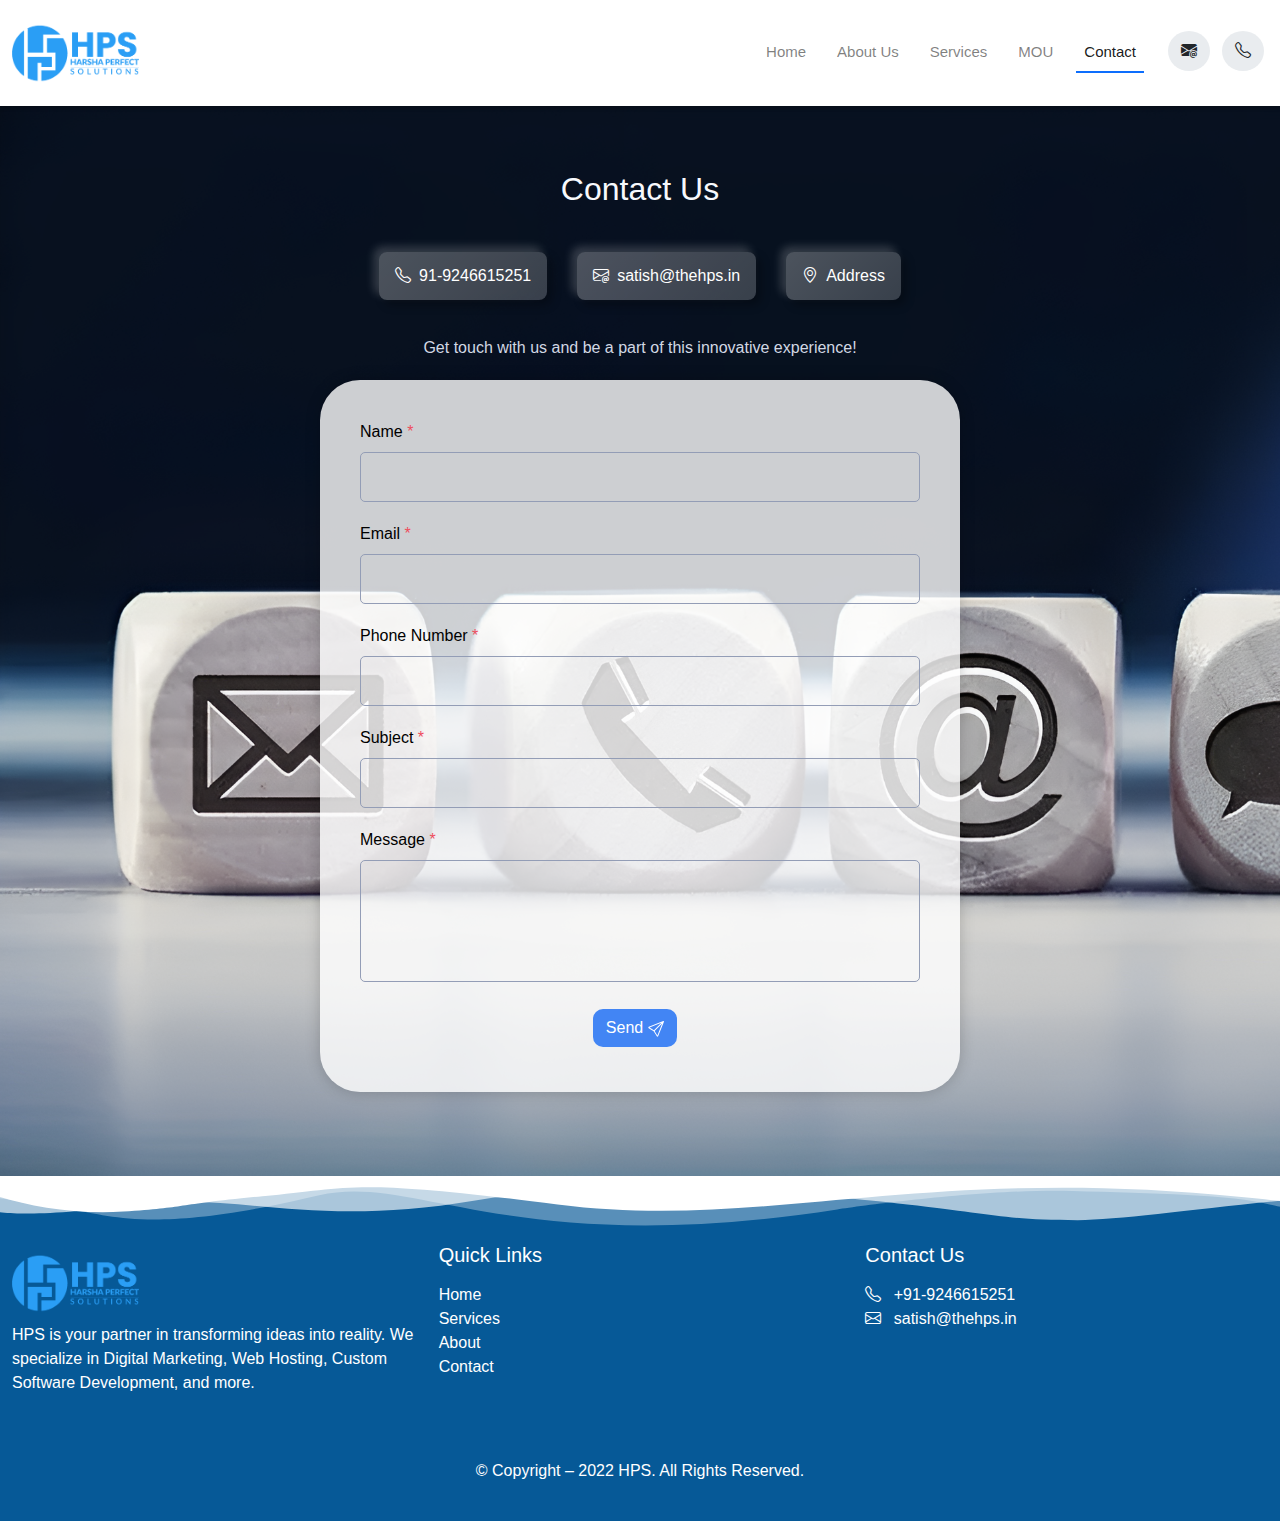
<file: contact.html>
<!DOCTYPE html>
<html lang="en">
<head>
    <meta charset="UTF-8">
    <meta name="viewport" content="width=device-width, initial-scale=1.0">
    <title>Contact - HPS</title>
    <link href="https://stackpath.bootstrapcdn.com/bootstrap/4.5.2/css/bootstrap.min.css" rel="stylesheet">
    <link href="https://cdn.jsdelivr.net/npm/bootstrap@5.3.2/dist/css/bootstrap.min.css" rel="stylesheet">
    <script src="https://cdn.jsdelivr.net/npm/bootstrap@5.3.2/dist/js/bootstrap.bundle.min.js"></script>
    <link rel="stylesheet" href="https://cdn.jsdelivr.net/npm/bootstrap-icons@1.10.5/font/bootstrap-icons.css">
    <link rel="stylesheet" href="/css/styles.css" />
    <script src="/js/scripts.js"></script>
</head>
<style>
       /*contactus*/
#contact{
    padding: 4rem 0;
    background-image: url('/images/contactus.png');
    background-size:cover; 
}
#contact p{
    text-align: center;
    color: #d2d8e4;
}
#contact h2{
    text-align: center;
    color: #f7f9fd;

}
.contact-form {
    background-size: cover; 
    background-position: center; 
    display: flex;
    flex-direction: column;
    width: 50%;
    margin: 20px auto; 
    padding: 40px;
    border-radius: 40px;
    background-color: rgba(255, 255, 255, 0.8); 
    box-shadow: 0px 0px 15px rgba(0, 0, 0, 0.2); 
}

.form-group {
    margin-bottom: 20px;
}

.form-group label {
    display: block;
    margin-bottom: 8px;
    color: #000; 
    font-weight: 500; 
}

.form-group input,
.form-group select,.form-group textarea {
    width: 100%;
    padding: 12px;
    border: 1px solid #939db6; 
    border-radius: 5px;
    color: #000; 
    background-color: transparent;
    -webkit-appearance: none;
    -moz-appearance: none;
    appearance: none;
    resize: none;
}
.form-group label::after {
    content: "*"; 
    color: #ee4d5d; 
  }
.form-group input:focus,
.form-group select:focus,.form-group textarea:focus {
    outline: none;
    border-color: #4285f4; 
    box-shadow: 0px 0px 8px rgba(66, 133, 244, 0.5); 
}

.submit{
    display: flex;
    justify-content: center;
    cursor: pointer;
    align-items: center;
}
.submit button{
    border-radius: 10px;
    cursor: pointer;
    background-color: #4285f4;
    color: white;
}
.submit button svg{
    margin-left: 5px;
}
.submit button:hover{
    background-color: #368EFE;
    color: white;
}
.contact-info {
    display: flex;
    flex-direction: row;
    justify-content: center;
    align-items: center;
    height: 120px; 
    gap: 30px;
  }
  
  .dice-button {
    display: inline-flex;
    align-items: center;
    padding: 12px 16px; 
    border-radius: 8px;
    text-decoration: none;
    color: white;
    background-color: rgba(255, 255, 255, 0.2); 
    box-shadow: 
      5px 5px 10px rgba(0, 0, 0, 0.3), 
      -5px -5px 10px rgba(255, 255, 255, 0.2); 
    position: relative; 
    transition: transform 0.2s ease-in-out; 
  }
  
  .dice-button:hover {
    transform: scale(1.03);
    color: var(--gemini-color-white);
  }
  
  .dice-button::before { 
    content: '';
    position: absolute;
    top: 0;
    left: 0;
    width: 100%;
    height: 100%;
    border-radius: 8px;
    background: linear-gradient(135deg, rgba(255,255,255,0.1), transparent);
  }
  
  .contact-text {
    margin-left: 8px;
  }
   /* Responsive adjustments */
  @media (max-width: 768px) {
    .contact-form {
      width: 90%; 
      padding: 30px; 
        margin: 10px auto;
      
    }
        .contact-info {
        flex-direction: column;
        height: auto;
        align-items: center;
        gap: 20px;
        padding: 10px;
      }
      
      .dice-button {
        margin-bottom: 10px;
          width: 80%;
      }
      .contact-item{
        width: -webkit-fill-available;
        max-width: 200px;
        text-align: center;
      }
      .contact-item a{
        display: flex;
        align-content: center;
        justify-content: center;
      }
  }
  @media (max-width: 576px) {
    .contact-form {
      width: 95%;
      padding: 20px;
    }

        .dice-button {
             width: 90%;

        }
    }
</style>
<body>

    <nav class="navbar navbar-expand-lg navbar-light bg-white py-0">
        <div class="container">
            <div class="d-flex align-items-center justify-content-between w-100 py-2">
                <a href="index.html" class="navbar-brand d-flex align-items-center">
                    <div class="icon me-2">
                        <img class="img-fluid" src="/images/hps_logo.png" alt="Logo" style="max-height: 80px;">

                    </div>
                </a>

                <div class="d-flex align-items-center">
                   

                    <div class="collapse navbar-collapse justify-content-end" id="mainNavbar">
                        <ul class="navbar-nav me-auto mb-2 mb-lg-0">
                            <li class="nav-item"><a href="index.html" class="nav-link">Home</a></li>
                            <li class="nav-item"><a href="about.html" class="nav-link">About Us</a></li>
                            <li class="nav-item"><a href="services.html" class="nav-link">Services</a></li>
                            <li class="nav-item"><a href="mou.html" class="nav-link">MOU</a></li>
                            <li class="nav-item"><a href="contact.html" class="nav-link active">Contact</a></li>
                        </ul>
                        

                    </div>
                    <div class="d-flex align-items-center">

                        <div class="contact-links d-flex align-items-center ms-3">
                            <a href="https://mail.google.com/mail/u/0/?tab=rm&ogbl#inbox?compose=GTvVlcSDbvCBkZfcfrqzPhWlqmRVgbMfRBLdJkRKgxKWWBlFwMGjRWBMSDtjZMnHfzcxSRRWmbSnF"
                                class="text-decoration-none text-dark contact-link  ms-2">
                                <span class="contact-icon me-1">
                                    <i class="bi bi-envelope-at-fill"></i>
                                </span>
                            </a>
                            <a href="tel:+919246615251"
                                class="text-decoration-none text-dark contact-link ms-2">
                                <span class="contact-icon me-1">
                                    <i class="bi bi-telephone"></i>
                                </span>
                            </a>
                        </div>
                    </div>
                    <button class="navbar-toggler" type="button" data-bs-toggle="collapse" data-bs-target="#mainNavbar"
                    aria-controls="mainNavbar" aria-expanded="false" aria-label="Toggle navigation">
                    <span class="navbar-toggler-icon"></span>
                </button>
                </div>

            </div>
        </div>
    </nav>
    <button id="scrollToTopBtn" title="Back to top">
        <i class="bi bi-chevron-up"></i>
      </button>
    <section id="contact">
        <div class="container">
          <h2 data-aos="fade-up">Contact Us</h2>
          <div class="contact-info">
            <div class="contact-item">
              <a href="tel:+919246615251" class="dice-button">
                <i class="bi bi-telephone"></i> 
                <span class="contact-text">91-9246615251</span>
              </a>
            </div>
            <div class="contact-item">
              <a href="https://mail.google.com/mail/u/0/?tab=rm&ogbl#inbox?compose=GTvVlcSDbvCBkZfcfrqzPhWlqmRVgbMfRBLdJkRKgxKWWBlFwMGjRWBMSDtjZMnHfzcxSRRWmbSnF" class="dice-button">
                <i class="bi bi-envelope-at"></i> 
                <span class="contact-text">satish@thehps.in</span>
              </a>
            </div>
            <div class="contact-item">
                <a href="https://www.google.com/maps/place/31-7-85,+Assam+Garden+St,+Bangaramma+Metta,+Mahaarajupeta,+Visakhapatnam,+Andhra+Pradesh+530020/data=!4m2!3m1!1s0x3a39435d73598d6f:0xdd38057571aee0a6?sa=X&ved=1t:242&ictx=111" class="dice-button" target="_blank">
                    <i class="bi bi-geo-alt"></i> 
                  <span class="contact-text">Address</span>
                </a>
              </div>
          </div>
          </div>
          <p data-aos="fade-up" data-aos-delay="200">
            Get touch with us and be a part of this innovative experience!
          </p>
          <form action="" method="post" class="contact-form" id="contact-form" data-aos="fade-up" data-aos-delay="300">
            <div class="form-group">
              <label for="student_name">Name </label>
              <input type="text" id="student_name" name="student_name" required/>
            </div>
            <div class="form-group">
                <label for="email">Email </label>
                <input type="email" id="email" name="email"required/>
              </div>
            <div class="form-group">
              <label for="phone_number">Phone Number </label>
              <input type="tel" id="phone_number" name="phone_number"required/>
            </div>
            <div class="form-group">
                <label for="subject">Subject </label>
                <input type="text" id="subject" name="subject"required/>
            </div>
            <div class="form-group">
                <label for="messsage">Message </label>
                <textarea id="message" name="message" rows="4" required></textarea>
            </div>
            <div class="submit">
                <button type="submit" class="btn">Send<svg xmlns="http://www.w3.org/2000/svg" width="16" height="16" fill="currentColor" class="bi bi-send" viewBox="0 0 16 16">
                    <path d="M15.854.146a.5.5 0 0 1 .11.54l-5.819 14.547a.75.75 0 0 1-1.329.124l-3.178-4.995L.643 7.184a.75.75 0 0 1 .124-1.33L15.314.037a.5.5 0 0 1 .54.11ZM6.636 10.07l2.761 4.338L14.13 2.576zm6.787-8.201L1.591 6.602l4.339 2.76z"/>
            </svg></button>
                
            </div>
          </form>
        </div>
      </section>
    
    <footer class="bg-dark text-white" style="padding-top: 0px;">
        <div class="p-9om9971 pagelayer-row pagelayer-row-stretch-auto pagelayer-height-default">
            <style pagelayer-style-id="9om9971">
                .p-9om9971 .pagelayer-col-holder {
                    padding: 10px;
                }

                .p-9om9971>.pagelayer-background-overlay {
                    -webkit-transition: all 400ms !important;
                    transition: all 400ms !important;
                }

                .p-9om9971 .pagelayer-svg-top .pagelayer-shape-fill {
                    fill: #ffffff;
                }

                .p-9om9971 .pagelayer-row-svg .pagelayer-svg-top {
                    width: 125%;
                    height: 57px;
                }

                .p-9om9971 .pagelayer-svg-bottom .pagelayer-shape-fill {
                    fill: #e44993;
                }

                .p-9om9971 .pagelayer-row-svg .pagelayer-svg-bottom {
                    width: 100%;
                    height: 100px;
                }

                .p-9om9971 {
                    background: #065997;
                    margin-top: 0px;
                    margin-right: 0px;
                    margin-bottom: 0px;
                    margin-left: 0px;
                    padding-top: 0px;
                    padding-right: 0px;
                    padding-bottom: 30px;
                    padding-left: 0px;
                }
            </style>
            <div class="pagelayer-row-shape">
                <div class="pagelayer-row-svg">
                    <svg class="pagelayer-svg-top">
                        <svg xmlns="http://www.w3.org/2000/svg" viewBox="0 0 1000 100" preserveAspectRatio="none">
                            <path class="pagelayer-shape-fill" style="opacity:0.33"
                                d="M670.3,26.21c50.4,4 99.94,6.49 123.24,23.79c13,9.8 76.7,33.75 109.5,30.45c32.8,-3.2 96.96,-54 96.96,-54v-36.44l-1070.7,18.74c0,0 91.5,38.45 115.5,50c27.71,13.33 54.97,41.63 154.74,-24.81c60,-39.95 119.86,113.11 323.76,24.81c19.4,-8.3 96.6,-36.55 147,-32.55z">
                            </path>
                            <path class="pagelayer-shape-fill" style="opacity:0.66"
                                d="M918.41,24.95c63.9,0 81.59,37.5 81.59,37.5v-62.45l-1000,0l-7.46,57.95c0,0 7.46,22.5 94.5,-7.95c63.25,-22.13 106.3,42.15 210,-7.05c103.7,-49.2 241.4,-1.65 270,7.05c51.9,15.9 61,27.45 106.5,27.45c41.7,0 144.17,-52.4 241.87,-52.5z">
                            </path>
                            <path class="pagelayer-shape-fill"
                                d="M921.5,50c73.7,-7.2 97.5,-50 97.5,-50l-1053,0c0,0 49.7,73.65 111,62.45c42.4,-7.6 30.2,-11.8 87,-27c57.2,-15.2 55.5,-32.05 184.5,14.55c129.1,46 227.41,-70.55 427.41,-13.05c63.5,18.1 71.89,20.25 145.59,13.05z">
                            </path>
                        </svg>
                    </svg>

                </div>
            </div>

            <div class="pagelayer-row-holder pagelayer-row pagelayer-auto pagelayer-width-auto">
                <div pagelayer-id="ohb7245" class="p-ohb7245 pagelayer-col">
                    <style pagelayer-style-id="ohb7245">
                        .p-ohb7245>.pagelayer-background-overlay {
                            -webkit-transition: all 400ms !important;
                            transition: all 400ms !important;
                        }
                    </style>
                    <div class="container">
                        <div class="row" style="padding-top: 10px;">
                            <div class="col-md-4 mb-4">
                                <img class="img-fluid" src="/images/hps_logo.png" alt="Logo" style="max-height: 80px;">
                                <p class="footer-text">HPS is your partner in transforming ideas into reality. We
                                    specialize in Digital Marketing, Web Hosting, Custom Software Development, and
                                    more.</p>
                            </div>


                            <div class="col-md-4 mb-4">
                                <h4>Quick Links</h4>
                                <ul class="list-unstyled">
                                    <li><a href="index.html" class="text-white footer-link">Home</a></li>
                                    <li><a href="services.html" class="text-white footer-link">Services</a></li>
                                    <li><a href="about.html" class="text-white footer-link">About</a></li>
                                    <li><a href="contact.html" class="text-white footer-link">Contact</a></li>
                                </ul>
                            </div>
                            <div class="col-md-4 mb-4">
                                <h4>Contact Us</h4>
                                <p class="footer-text">
                                    <i class="bi bi-telephone me-2"></i> <a href="tel:+919246615251"
                                        class="text-white footer-link">+91-9246615251</a><br>
                                    <i class="bi bi-envelope me-2"></i> <a href="https://mail.google.com/mail/u/0/?tab=rm&ogbl#inbox?compose=GTvVlcSDbvCBkZfcfrqzPhWlqmRVgbMfRBLdJkRKgxKWWBlFwMGjRWBMSDtjZMnHfzcxSRRWmbSnF"
                                        class="text-white footer-link">satish@thehps.in</a>
                                </p>
                            </div>
                        </div>
                    </div>

                    <div class="row m-0">
                        <div class="col-12 text-center mt-4 py-2 copyright">
                            <p class="mb-0">© Copyright – 2022 HPS. All Rights Reserved.</p>
                        </div>
                    </div>
                </div>
            </div>
        </div>
    </footer>    
    <script src="https://code.jquery.com/jquery-3.5.1.slim.min.js"></script>
    <script src="https://cdn.jsdelivr.net/npm/@popperjs/core@2.9.2/dist/umd/popper.min.js"></script>
    <script src="https://stackpath.bootstrapcdn.com/bootstrap/4.5.2/js/bootstrap.min.js"></script>
    <script>
        document.getElementById('scrollToTopBtn').addEventListener('click', () => {
        window.scrollTo({
            top: 0,
            behavior: 'smooth'
        });
    });
    </script>
</body>
</html>
</file>
<file: css/styles.css>
:root{
    --googledevai-blue: #076eff;
    --googledevai-cyan: #4fabff;
    --googledevai-grey: #5f6368;
    --googledevai-lightblue: #b1c5ff;
    --googledevai-peach: #ffddb7;
        --gemini-color-white: rgb(255 255 255);
        --gemini-color-grey-50: #f7f9fd;
        --gemini-color-grey-100: #f0f3f8;
        --gemini-color-grey-200: #d2d8e4;
        --gemini-color-grey-300: #b7becf;
        --gemini-color-grey-400: #939db6;
        --gemini-color-grey-500: #828fb1;
        --gemini-color-grey-600: #2f3543;
        --gemini-color-grey-700: #1b212d;
        --gemini-color-grey-800: #161823;
        --gemini-color-grey-900: #060606;
        --gemini-color-black: rgb(0 0 0);
        --gemini-color-gemini-peach: #FFDDB7;
        --gemini-color-gemini-blue: #368EFE;
        --gemini-color-gemini-cyan: #4FABFF;
        --gemini-color-gemini-light-blue: #B1C5FF;
        --gemini-color-gemini-white: var(--gemini-color-white);
        --gemini-color-gemini-grey-700: #5F6368;
        --gemini-color-gemini-grey-900: #202124;
        --gemini-color-blue: #368efe;
        --gemini-color-purple-100: #ac87eb;
        --gemini-color-red-200: #ee4d5d;
        --gemini-color-blue-gradient: linear-gradient(61deg, #64b8fb 6.28%, #217bfe 76.97%);
        --gemini-color-pink-gradient: linear-gradient(90deg, #a485fa -104.88%, var(--gemini-color-red-200) 198.78%);
        --gemini-color-logo-gradient: linear-gradient(90deg, #217bfe 0%, #078efb 33.53%, #ac87eb 70%, #ee4d5d 100%);
        --gemini-color-primary-button-gradient: linear-gradient(52deg, #0844ff 11.5%, #64b8fb 129.52%);
        --gemini-color-chart-gradient: linear-gradient(105deg, #446eff 18.71%, #2e96ff 49.8%, #b1c5ff 90.55%);
        --gemini-color-foreground: var(--gemini-color-white);
        --gemini-color-background: var(--gemini-color-grey-900);
        --gemini-branding-button-gradient: linear-gradient(15deg, #217BFE 1.02%, #078EFB 28.51%, #A190FF 80.14%, #BD99FE 102.85%);
        --gemini-branding-text-gradient: linear-gradient(90deg, #217BFE 0%, #078EFB 33.53%, #AC87EB 67.74%, #EE4D5D 100%);
        --gemini-gradient-linear-colors: var(--gemini-color-gemini-blue) 5.96%, var(--gemini-color-gemini-cyan) 56.89%, var(--gemini-color-gemini-light-blue) 93.53%;
        --gemini-gradient-linear: linear-gradient(53deg, #0260FF 9.29%, #40A2FF 48.23%, #A8BEFF 82.56%);
        --gemini-text-gradient-light-blue: linear-gradient(69deg, #AABDF4 16.42%, #FFF 77.56%, #A8BEFF 124.91%);
}
body {
    margin: 0;
    font-family: "Heebo", sans-serif !important;
    font-size: 1rem;
    font-weight: 400;
    line-height: 1.5;
    color: #333; 
    min-height: 100vh;
    overflow-x: hidden;
}

.navbar {
    box-shadow: 0 2px 4px rgba(0, 0.2, 0.2, 0.2);
    z-index: 1000;
    padding-bottom: 5px;
    transition: background-color 0.3s ease-in-out; 
}

.nav-item.dropdown ul{
    padding: 3px;

}
.navbar-toggler {
    margin-bottom: 10px;
    margin-left: auto; 
    margin-right: 10px; 
}
.navbar-collapse{
    transition: transform 0.3s ease-in-out;
}
.navbar-collapse.fixed-top { 
    position: fixed;
    top: 0;
    left: 0;
    right: 0;
    z-index: 1000; 
    padding: 10px 30px;
    width: 100%; 
    background-color: white;
    padding-bottom: 5px;
    box-shadow: 0 2px 4px rgba(0, 0.2, 0.2, 0.2);
}
  
#headerCarousel .carousel-item {
    transition: opacity 0.6s ease-in-out, transform 0.6s ease-in-out;
    opacity: 0;
}

#headerCarousel .carousel-item.active {
    opacity: 1;
    transform: scale(1);
}

.carousel-indicators button {
    width: 12px;
    height: 12px;
    border-radius: 5%;
    background-color: #000;
    transition: background-color 0.3s ease-in-out;
}

.carousel-indicators button.active {
    background-color: #fff;
}

.navbar-brand {
    font-weight: 600;
}

.navbar-nav .nav-link {
    padding-left: 1rem;
    padding-right: 1rem;
    transition: transform 0.3s ease-in-out;
}

.navbar-nav {
    gap: 15px;
    position: sticky;
    font-size: 15px !important;
    font-weight: 400 !important;
    color: rgba(0, 0, 0, .6) !important;
}
.navbar-light .navbar-nav .nav-link.active{
    border-bottom: 2px solid #0d6efd !important;
}

.carousel-control-next,
.carousel-control-prev {
    width: 5%;
}
.carousel-item img {
    height: 500px;
}

.contact-icon {
    display: inline-block;
    padding: 8px 13px;
    border-radius: 50%;
    background-color: #e9ecef;
    margin-bottom: 3px;
}

.nav-link:hover {
    color: var(--gemini-color-gemini-blue); 
    transform: scale(1.07);
}

.nav-link.active {
    color: var(--gemini-color-gemini-blue); 
}
nav-link dropdown-toggle{
    z-index: 9999;
}
.dropdown-menu {
    background-color: #fff;
    border-radius:0 0 5px 5px !important; 
    z-index: 1001 !important;
    border-top:3px solid #007bff;
    box-shadow: 0 2px 4px rgba(0, 0.2, 0.2, 0.2);
   
  }
  .dropdown-item {
    color: rgba(0, 0, 0, .6) !important; 
    transition: background-color 0.3s;
    border-radius: 3px;
    border-left: 2px solid transparent;
    transition: transform 0.3s ease-in-out;
  }

  .dropdown-item:hover,
  .dropdown-item:focus {
    background-color: #e9ecef; 
    border-left: 2px solid #007bff;
  }
  .navbar-nav .nav-item .dropdown-menu {
    display: none;
}

.navbar-nav .nav-item:hover .dropdown-menu {
    display: block; 
}
.navbar-nav .nav-item .dropdown-menu.show {
    display: block;
}
  .drop-
.contact-link {
    display: inline-flex;
    align-items: center;
    transition: transform 0.3s ease-in-out;
    padding: 5px; 
}

.contact-link:hover .contact-icon {
    background-color: var(--gemini-color-gemini-blue);
}

.contact-link:hover svg {
    fill: white;
}

.contact-link:hover {
    transform: scale(1.03);
    color: white;
    border-radius: 5px;
}

.container-fluid {
    flex-direction: column;
}

#registernow {
    background: var(--gemini-color-pink-gradient); 
    border-radius: 3px;
    padding: 8px 16px; 
}
#scrollToTopBtn {
    position: fixed;
    bottom: 20px;
    right: 30px;
    display: none;
    opacity: 0;
    transition: opacity 0.3s ease;
    z-index: 99;
    border: none;
    background-color: transparent;
    padding: 6px 10px;
    border-radius: 50%;
    cursor: pointer;
}

#scrollToTopBtn:hover {
    background-color: rgba(0, 0, 0, 0.1);
}

#scrollToTopBtn.show {
    opacity: 1;
    display: inline-block;
    background-color: var(--gemini-color-grey-500);
    fill: white;
    color: white;
}

.ourservices {
    padding: 50px 0;
    text-align: center;
}

.ourservices h2 {
    font-weight: 700;
    margin-bottom: 40px;
    color: #343a40; 
}

.ourservices .service-item {
    --_gemini-box-radius: 20px; 
    --_gemini-border-width: 1px; 
    --_gemini-gradient-border: linear-gradient(15deg, #217BFE 1.02%, #078EFB 28.51%, #A190FF 80.14%, #BD99FE 102.85%);
    
    margin-bottom: 30px;
    background: var(--gemini-color-grey-800);
    padding: 20px;
    border-radius: var(--_gemini-box-radius);
    box-shadow: 0 4px 8px rgba(0, 0, 0, 0.1);
    position: relative;
    z-index: 1;
    transition: transform 0.3s ease, background-color 0.3s ease;
}

.ourservices .service-item::before {
    content: "";
    position: absolute;
    top: 0;
    left: 0;
    right: 0;
    bottom: 0;
    border-radius: inherit;
    padding: var(--_gemini-border-width);
    background: var(--_gemini-gradient-border);
    -webkit-mask: 
        linear-gradient(#fff 0 0) content-box, 
        linear-gradient(#fff 0 0);
    -webkit-mask-composite: xor; 
    mask-composite: exclude; 
    z-index: -1;
    transition: background 0.3s ease;
    opacity: 0; 
    cursor: pointer;
}

.ourservices .service-item:hover::before {
    opacity: 1;
}

.ourservices .service-item:hover {
    transform: scale(1.03);
    box-shadow: 0 8px 16px rgba(0, 0, 0, 0.2);
    background-color: var(--gemini-color-pink-gradient); 
}

.ourservices .service-item h4 {
    font-size: 20px;
    font-weight: 600;
    margin-bottom: 15px;
    background: linear-gradient(105deg, #446eff 18.71%, #2e96ff 49.8%, #b1c5ff 90.55%);
    -webkit-background-clip: text; 
    background-clip: text;
    -webkit-text-fill-color: transparent; 
    text-fill-color: transparent;
}
.ourservices .service-item h4 i{
    font-size: 30px
}

.ourservices .service-item p {
    color: var(--gemini-color-grey-500);
}

.service-item h4 {
    margin-bottom: 15px;
}

.service-item p {
    margin-top: auto;
    color: #6c757d;
}
@media (min-width: 1200px) {
    .container, .container-lg, .container-md, .container-sm, .container-xl {
        max-width: 1340px;
    }
}

@media (max-width: 992px) { 
    .navbar-nav {
      gap: 10px; 
    }
  
    .contact-link span:not(.contact-icon) {
      display: none; 
    }
  
    #registernow {
      display: none;
    }
  }
.latest-technologies{
    background-color: var( --gemini-color-grey-100);
    padding-bottom: 5px !important;
}
  .image-container {
    width: 200px; 
    height: 200px; 
    overflow: hidden;
    flex-shrink: 0;
}

.image-container img {
    width: 100%;
    height: 100%;
    object-fit: cover;
}

#emerging-title{
    margin-bottom: 20px;
}
.emerging {
    position: relative;
    transition: box-shadow 0.3s ease, transform 0.3s ease;
}

.emerging {
    box-shadow: 0 4px 8px rgba(0, 0, 0, 0.1);
}

.emerging:hover {
    box-shadow: 0 8px 16px rgba(0, 0, 0, 0.2);
    transform: scale(1.02);
}

.youtubechannel {
    box-shadow: 0px 4px 10px rgba(0, 0, 0, 0.1); 
}
.content {
    flex-grow: 1;
}

.btn {
    margin-right: 10px;
    margin-bottom: 5px; 
}
footer {
    padding-top: 1.5rem;
    background-color: #343a40; 
    color: #ffffff;
    padding-bottom: 0px !important;
}

footer h4 {
    margin-bottom: 1rem;
    font-size: 1.25rem; 
}

footer p {
    margin-bottom: 0.5rem;
}

footer a {
    color: #ffffff; 
    text-decoration: none;
}

footer a:hover {
    text-decoration: underline;
}

footer .bi {
    margin-right: 0.5rem;
}

/*contactus*/
#contact{
    padding: 4rem 0;
    background-image: url('/images/contactus.png');
    background-size:cover; 
}
#contact p{
    text-align: center;
    color: #d2d8e4;
}
#contact h2{
    text-align: center;
    color: #f7f9fd;

}
.contact-form {
    background-size: cover; 
    background-position: center; 
    display: flex;
    flex-direction: column;
    width: 50%;
    margin: 20px auto; 
    padding: 40px;
    border-radius: 40px;
    background-color: rgba(255, 255, 255, 0.8); 
    box-shadow: 0px 0px 15px rgba(0, 0, 0, 0.2); 
}

.form-group {
    margin-bottom: 20px;
}

.form-group label {
    display: block;
    margin-bottom: 8px;
    color: #000; 
    font-weight: 500; 
}

.form-group input,
.form-group select,.form-group textarea {
    width: 100%;
    padding: 12px;
    border: 1px solid #939db6; 
    border-radius: 5px;
    color: #000; 
    background-color: transparent;
    -webkit-appearance: none;
    -moz-appearance: none;
    appearance: none;
    resize: none;
}
.form-group label::after {
    content: "*"; 
    color: #ee4d5d; 
  }
.form-group input:focus,
.form-group select:focus,.form-group textarea:focus {
    outline: none;
    border-color: #4285f4; 
    box-shadow: 0px 0px 8px rgba(66, 133, 244, 0.5); 
}

.submit{
    display: flex;
    justify-content: center;
    cursor: pointer;
    align-items: center;
}
.submit button{
    border-radius: 10px;
    cursor: pointer;
    background-color: #4285f4;
    color: white;
}
.submit button svg{
    margin-left: 5px;
}
.submit button:hover{
    background-color: #368EFE;
    color: white;
}
.contact-info {
    display: flex;
    flex-direction: row;
    justify-content: center;
    align-items: center;
    height: 120px; 
    gap: 30px;
  }
  
  .dice-button {
    display: inline-flex;
    align-items: center;
    padding: 12px 16px; 
    border-radius: 8px;
    text-decoration: none;
    color: white;
    background-color: rgba(255, 255, 255, 0.2); 
    box-shadow: 
      5px 5px 10px rgba(0, 0, 0, 0.3), 
      -5px -5px 10px rgba(255, 255, 255, 0.2); 
    position: relative; 
    transition: transform 0.2s ease-in-out; 
  }
  
  .dice-button:hover {
    transform: scale(1.03);
    color: var(--gemini-color-white);
  }
  
  .dice-button::before { 
    content: '';
    position: absolute;
    top: 0;
    left: 0;
    width: 100%;
    height: 100%;
    border-radius: 8px;
    background: linear-gradient(135deg, rgba(255,255,255,0.1), transparent);
  }
  
  .contact-text {
    margin-left: 8px;
  }

/*register*/
.register {
    padding: 4rem 0;
    background-image: url('/static/images/desginer.png');
    background-size: cover; 
    position: relative; 
}

.register p{
    text-align: center;
    color: #d2d8e4;
}
.register h2{
    text-align: center;
    color: #f7f9fd;

}
.registration-form {
    background-size: cover; 
    background-position: center; 
    display: flex;
    flex-direction: column;
    width: 80%;
    margin: 20px auto; 
    padding: 40px;
    border-radius: 40px;
    background-color: rgba(255, 255, 255, 0.8); 
    box-shadow: 0px 0px 15px rgba(0, 0, 0, 0.2); 
}
.loading-spinner {
    display: none; 
    position: fixed;
    top: 50%;
    left: 50%;
    transform: translate(-50%, -50%);
    z-index: 1000; 
}

.error-overlay {
    display: none; 
    position: fixed;
    top: 0;
    left: 0;
    width: 100%;
    height: 100%;
    background-color: rgba(0, 0, 0, 0.5); 
    z-index: 1000; 
}

.error-message {
    position: absolute;
    top: 50%;
    left: 50%;
    transform: translate(-50%, -50%);
    background-color: white;
    padding: 20px 40px;
    border-radius: 5px;
    text-align: center;
    align-items: center;
}
.btn-success{
    background-color: #218838;
    color: white;
}

/*aboutus*/
#about-title{
    margin-top: 40px;
    margin-bottom: 20px;
}
.aboutus{
    margin-bottom: 20px;
}
.aboutus-content h2 {
    color: #343a40;
    margin-bottom: 20px;
}

.aboutus-content p {
    color: #495057;
}

.aboutus-img img {
    max-width: 100%;
    height: auto;
    border-radius: 10px;

}


#readMoreBtn {
    padding: 10px 20px;
    background-color: #007bff;
    color: white;
    border: none;
    border-radius: 5px;
    cursor: pointer;
    transition: background-color 0.3s ease;
}

#readMoreBtn:hover {
    background-color: #0056b3;
}

#hiddenContent {
    display: none;
}

.aboutus-banner {
    position: relative;
    border-radius: 10px;
    overflow: hidden;
    
}

#aboutus-banner-img {
    width: 100%;
    height: auto;
    opacity: 0.6;

    position: relative;
}

#aboutus-banner-img::after {
    content: "";
    position: absolute;
    top: 0;
    right: 0;
    bottom: 0;
    left: 0;
    background: linear-gradient(to right, transparent 100%, rgba(0, 0, 0, 0.8) 100%);

    z-index: 1;
}


.aboutus-banner-content {
    position: absolute;
    top: 50%;
    left: 50%;
    transform: translate(-50%, -50%);
    width: 90%; 
    color: var(--gemini-color-gemini-grey-800);
    text-align: center;
    z-index: 2;
    display: flex;
    flex-direction: row;
    justify-content: space-between; 
    align-items: center; 
    z-index: 10;
    background-color: rgba(255, 255, 255, 0.2); 
    backdrop-filter: blur(1px); 
    border-radius: 10px;
    padding: 20px; 
    
}
.aboutus-banner-content p{
    margin-left: 10px;
    color: white;
   
}

.aboutus-banner-content img {
    min-width: 500px;
    height: auto;
    border-radius: 10px;
    box-shadow: 0px 2px 5px rgba(0, 0, 0, 0.1);
}
#shortContent{
    margin-top: 20px;
}

.research-paper {
    padding: 0;
    
}

.research-paper h2, .research-paper h3 {
    color: #343a40; 
}

.research-paper p {
    color: #495057;
    line-height: 1.6; 
}

.publishing-process {
    margin-top: 50px; 
}

.process-step {
    display: flex;
    align-items: center;
    margin-bottom: 20px; 
}

.step-number {
    width: 40px;
    height: 40px;
    border-radius: 50%;
    background: var(--gemini-color-pink-gradient);
    color: white;
    display: flex;
    justify-content: center;
    align-items: center;
    font-weight: bold;
    margin-right: 20px; 
}

.step-description {
    flex: 1; 
}
.step-description h4{
    font-size: 18px;
    font-weight: 600;
    margin-bottom: 15px;
    background:linear-gradient(130deg, #217BFE 0%, #078EFB 33.53%, #AC87EB 67.74%, #EE4D5D 100%);
    -webkit-background-clip: text;
    background-clip: text;
    -webkit-text-fill-color: transparent;
    text-fill-color: transparent;
}
.step-description p{
    color: var(--gemini-color-grey-500);
}
.journal-logos {
    margin-top: 30px; 
    display: flex;
    justify-content: center;
    flex-wrap: wrap; 
}

.journal-logos img {
    max-width: 100px; 
    height: auto;
    margin: 10px; 
}
#process-steps{
    background: linear-gradient(to bottom, var(--gemini-color-grey-600), var(--gemini-color-grey-700));
    padding: 40px;
   
}
.process-step {
    display: flex;
    align-items: center;
    margin-bottom: 20px; 
    --_gemini-box-radius: 20px;
    --_gemini-border-width: 1px;
    --_gemini-gradient-border: linear-gradient(15deg, #217BFE 1.02%, #078EFB 28.51%, #A190FF 80.14%, #BD99FE 102.85%);
    margin-bottom: 30px;
    background: var(--gemini-color-grey-800);
    padding: 20px;
    border-radius: var(--_gemini-box-radius);
    box-shadow: 0 4px 8px rgba(0, 0, 0, 0.1);
    position: relative;
    z-index: 1;
    transition: transform 0.3s ease, background-color 0.3s ease;
    min-height: 150px;
}
.process-step::before {
    content: "";
    position: absolute;
    top: 0;
    left: 0;
    right: 0;
    bottom: 0;
    border-radius: inherit;
    padding: var(--_gemini-border-width);
    background: var(--_gemini-gradient-border);
    -webkit-mask: 
      linear-gradient(#fff 0 0) content-box, 
      linear-gradient(#fff 0 0);
    -webkit-mask-composite: xor; 
    mask-composite: exclude; 
    z-index: -1;
    transition: background 0.3s ease, opacity 0.3s ease; 
    opacity: 0; 
    cursor: pointer;
  }
  
  .process-step:hover::before { /* Target ::before on hover */
    opacity: 1; 
  }
  
  .process-step:hover {
    transform: scale(1.03);
    box-shadow: 0 8px 16px rgba(0, 0, 0, 0.2);
    background-color: var(--gemini-color-pink-gradient); 
  }
.process-step {
    display: flex;
    align-items: center;
    margin-bottom: 20px; 
}
.journal{
    margin-left: 40px;
    margin-top: 40px;
}
.journal-logos {
    margin-top: 30px;
    display: flex;
    justify-content: center;
    flex-wrap: wrap;
    gap: 20px; 
}

.journal-logos img {
    max-width: 60px; 
    height: auto;
    opacity: 0.8;  
    margin-left: 30px;
    margin-right: 30px;
    transition: opacity 0.3s ease; 
}

.journal-logos img:hover {
    opacity: 1;
}

.why-choose-us {
    background-color: #fff;
    padding: 40px;
  }
.why-choose>div{
    gap: 5px;
}
  .why-choose {
    background-color: var(--gemini-color-grey-50);
    padding: 20px; 
    border-radius: 10px; 
    box-shadow: 0 4px 8px rgba(0, 0, 0, 0.2); 
    text-align: center; 
    margin-bottom: 20px;
    transition: transform 0.3s ease-in-out;
  }
  .why-choose:hover{
    transform: scale(0.98);
  }
  .why-choose h3 {
    color: var(--gemini-color-grey-700);
    margin-bottom: 10px;
  }

  .why-choose p {
    color: var(--gemini-color-grey-500);
    line-height: 1.6;
    margin-bottom: 15px;
  }
  
#development-process{
    background: linear-gradient(to bottom, var(--gemini-color-grey-600), var(--gemini-color-grey-700)) !important;
}
.portfolio-item{
    margin-bottom: 10px;
}
@media only screen and (max-width: 415px) {
    #development-process>div>h2{
        background: linear-gradient(90deg, #217BFE 0%, #078EFB 33.53%, #AC87EB 67.74%, #EE4D5D 100%) !important;
        -webkit-background-clip: text !important; 
        background-clip: text !important;
        -webkit-text-fill-color: transparent !important;
         text-fill-color: transparent !important;
    }
}
.hero-section {
    background-color: #2a9ef5; 
    overflow: hidden;
    display: flex;
    align-items: center;
    position: relative;

}
.image-container{
    overflow: hidden;
    width: 700px;
    height:630px;
    border-radius: 240px 0px 0px 240px;
    border-left: 5px solid #ffffff;
    position: relative;
    background-color: #ffffff;
}

.text-column {
    display: flex;
    flex-direction: column;
    justify-content: center;
    padding-left: 60px;
    padding-right: 30px;
}
.text-column .sub-heading h6{
    font-size: 1.1rem;
    color: #f8f7f7; 
    font-weight: 500;
    margin-bottom: 10px;
}

.text-column .main-heading h2{
   font-size: 2.5rem;
   line-height: 1.2;
   color: #f8f7f7;  
   margin-bottom: 15px;
   font-weight: 700;
}


.text-column .description p{
    font-size: 16px;
    color: #0b2d37; 
    line-height: 1.6;
}

.text-column .pagelayer-btn a {
    display: inline-block;
    padding: 12px 25px;
    border: none;
    border-radius: 25px;
    background-color: #ffffff;
    color: #078EFB;
    font-weight: 500;
    text-decoration: none;
    transition: background-color 0.3s ease;
}
.text-column .pagelayer-btn a:hover {
    background-color: #f7f2f2;
}


#carouselExampleSlidesOnly {
    height: 100%;
    width: 100%; 
}


.carousel-inner {
    height: 100%;
     border-radius: 240px 0px 0px 240px;
     border-left: 8px solid #ffffff;
}

.carousel-item {
   height: 100%;
}
.carousel-item img {
    width: 100%;
    height: 100%;
     object-fit: cover;
     object-position: center;
    border-radius: 240px 0px 0px 240px;

}
@media (max-width: 992px) {

    .hero-section {
        padding: 30px 0;
    }
    .image-container{
        border-radius: 0px;
    }
    .carousel-inner {
         border-radius: 0px;
    }
    .carousel-item img {
        border-radius: 0px;
    }
    .text-column{
        padding-left: 15px;
        padding-right: 15px;
    }
     .text-column .main-heading h2{
        font-size: 2.1rem;
     }

}


@media (max-width: 768px) {
    .pagelayer-col {
      width: 100%;
      max-width: 100%;
      flex: 0 0 100%;
    }
     .hero-section {
         padding: 20px 0;
     }
    .text-column .main-heading h2{
        font-size: 1.8rem;
    }
     .image-container {
        background-color:#f0f0f0;
       border-left: 0px solid #ffffff;
    }
    .carousel-inner {
      border-left: 0px solid #ffffff;
        
    }
    .navbar{
        padding: 0px 5px;
    }
    .hero-section{
        display: flex;
        flex-direction: column;
        padding-bottom: 0px;
        text-align: center;
    }
    .hero-section .image-container{
        margin-top: 20px;
    }
    .carousel-item img {
        border-radius: 0px;
        height: 400px;
    }
    .image-container{
        width: 100%;
        height: 400px;
    }
    .ourservices{
        padding: 20px 0;
    }
    .ourservices .container h2{
        margin-bottom: 15px;
    }
    .why-choose-us{
        padding: 10px;
    }
    .navbar-toggler{
        border: none;
        margin:0;
        outline: none;
    }
    .navbar-toggler:focus{
        outline: none;
        box-shadow: none;
    }
    .navbar-collapse{
        position: absolute;
        background-color: #ffffff;
        top: 80px;
        padding: 10px 40px 10px 10px;
        right: 0;
        width: 200px;

    }
    navbar-nav {
        gap: 5px;
    }
    .nav-link{
        padding: 5px;
    }
    .navbar-light .navbar-nav .nav-link.active {
        border-left: 2px solid #0d6efd !important;
        border-bottom: 0px !important;
    }
    .bg-dark {
        overflow: hidden;
    }
    .about-heading {
        font-size: 2rem !important;
    }
}

@media (max-width: 576px){
    .text-column .main-heading h2{
        font-size: 1.5rem;
    }
    .text-column .description p{
        font-size: .9rem;
    }

}
</file>
